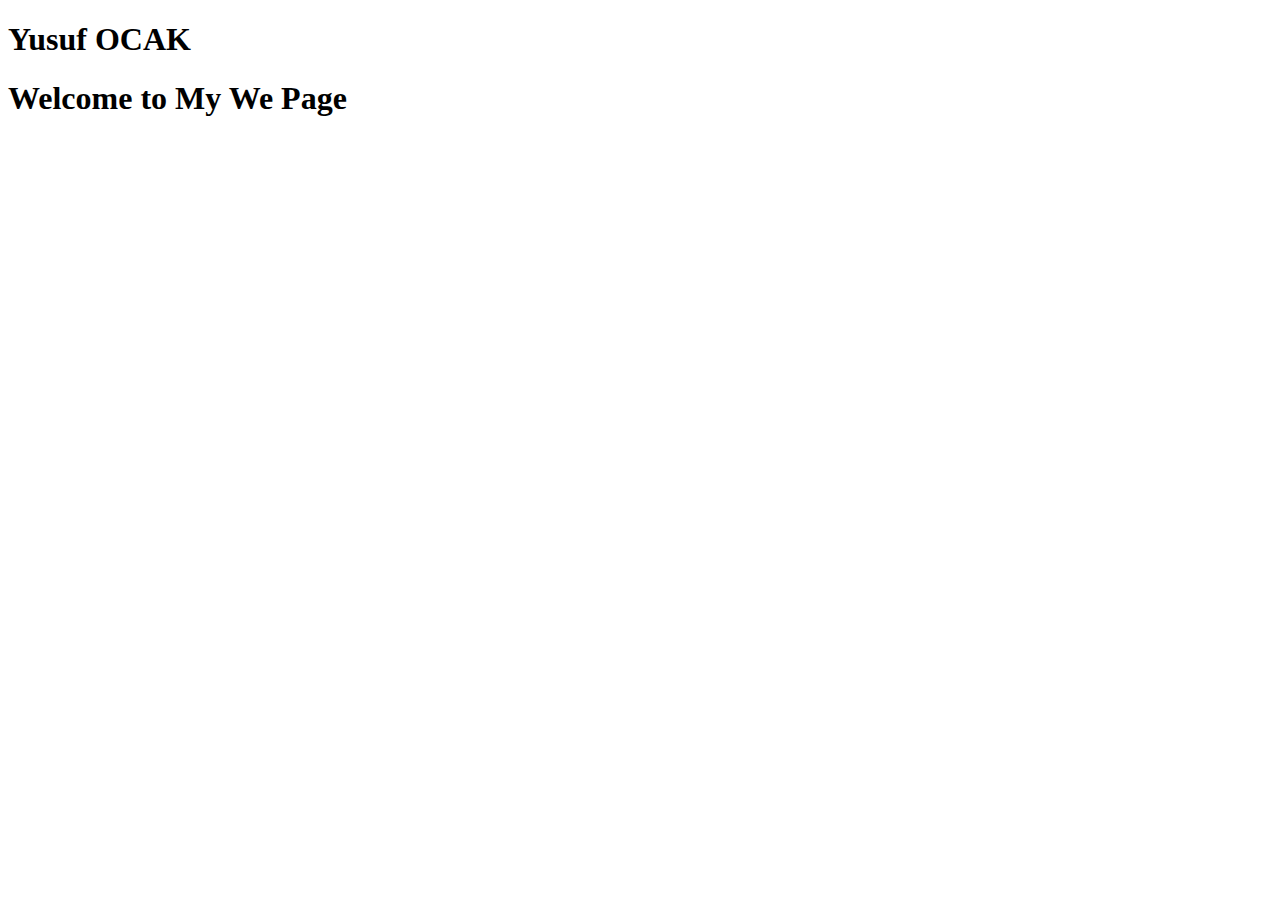
<file: Yusuf Ocak.html>
<!DOCTYPE html>
<html lang="en">
<head>
    <meta charset="UTF-8">
    <meta name="viewport" content="width=device-width, initial-scale=1.0">
    <title>Yusuf Ocak</title>
</head>
<body>
    <h1>Yusuf OCAK</h1>
    <h1>Welcome to My We Page</h1>

</body>
</html>
</file>
